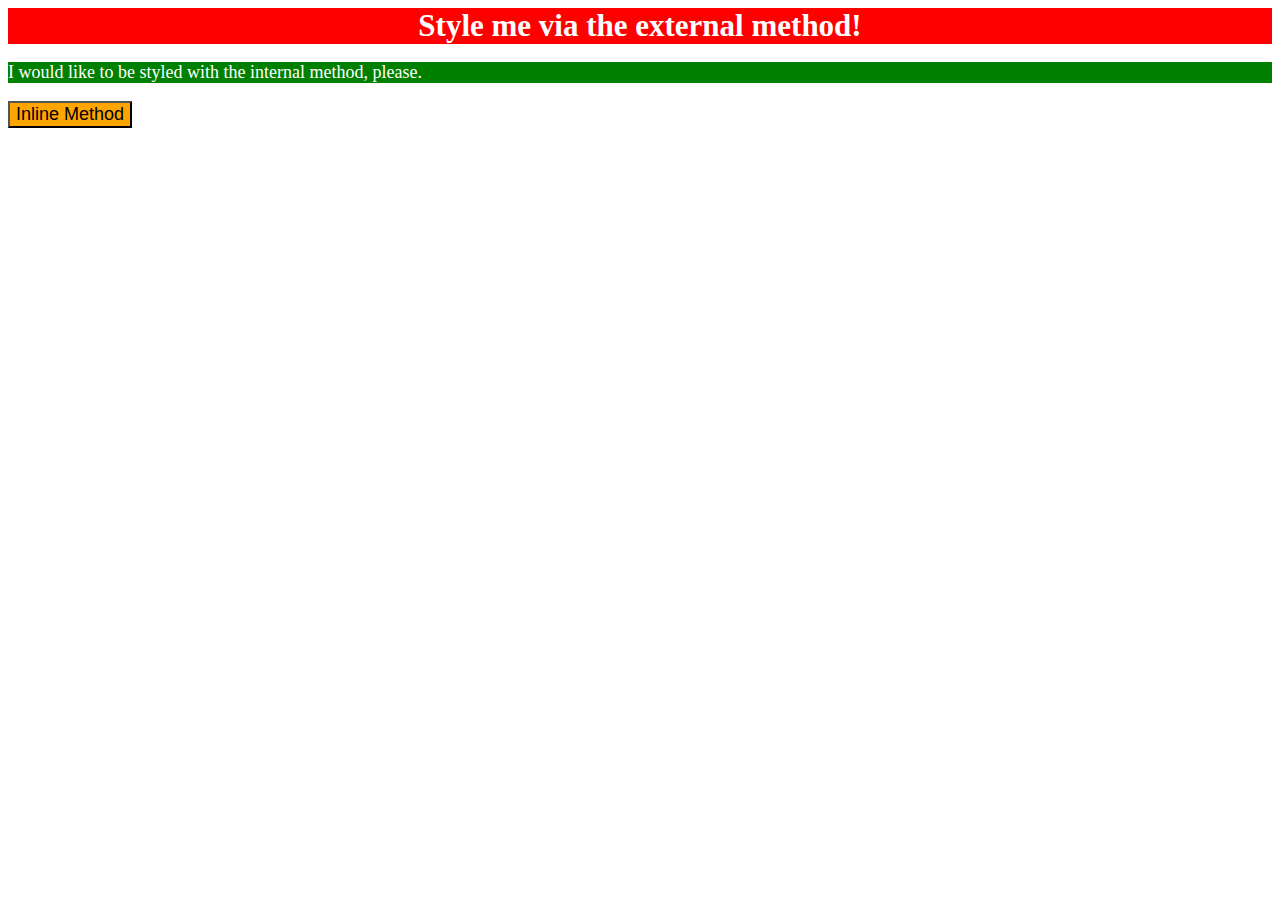
<file: foundations/01-css-methods/index.html>
<!DOCTYPE html>
<html lang="en">
  <head>
    <meta charset="UTF-8">
    <meta http-equiv="X-UA-Compatible" content="IE=edge">
    <link rel="stylesheet" href="style.css">
    <meta name="viewport" content="width=device-width, initial-scale=1.0">
    <title>Methods for Adding CSS</title>
  
  <style>
      p {
        background-color: green; 
        color: white;
        font-size: 18px;
      }
  </style>
  </head>

  <body>
    <div class="id01">Style me via the external method!</div>
    <p>I would like to be styled with the internal method, please.</p>
    <button style="background-color:orange; font-size: 18px;">Inline Method</button>
  </body>
</html>
</file>
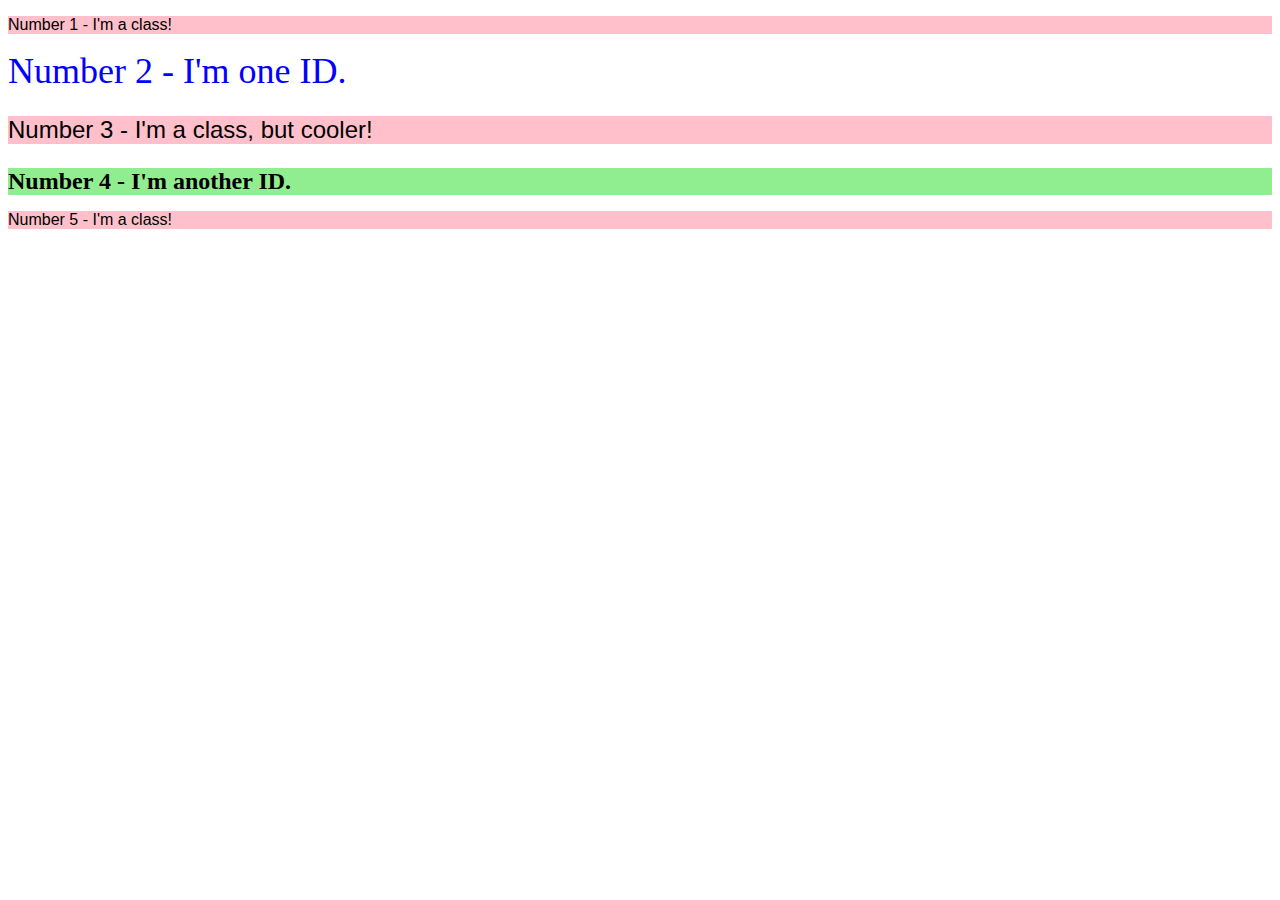
<file: foundations/02-class-id-selectors/index.html>
<!DOCTYPE html>
<html lang="en">
  <head>
    <meta charset="UTF-8">
    <meta http-equiv="X-UA-Compatible" content="IE=edge">
    <meta name="viewport" content="width=device-width, initial-scale=1.0">
    <title>Class and ID Selectors</title>
    <link rel="stylesheet" href="style.css">
  </head>
  <body>
    <p class = "uno">Number 1 - I'm a class!</p>
    <div id="dos">Number 2 - I'm one ID.</div>
    <p class="uno cooler">Number 3 - I'm a class, but cooler!</p>
    <div id="tres">Number 4 - I'm another ID.</div>
    <p class="uno">Number 5 - I'm a class!</p>
  </body>
</html>
</file>
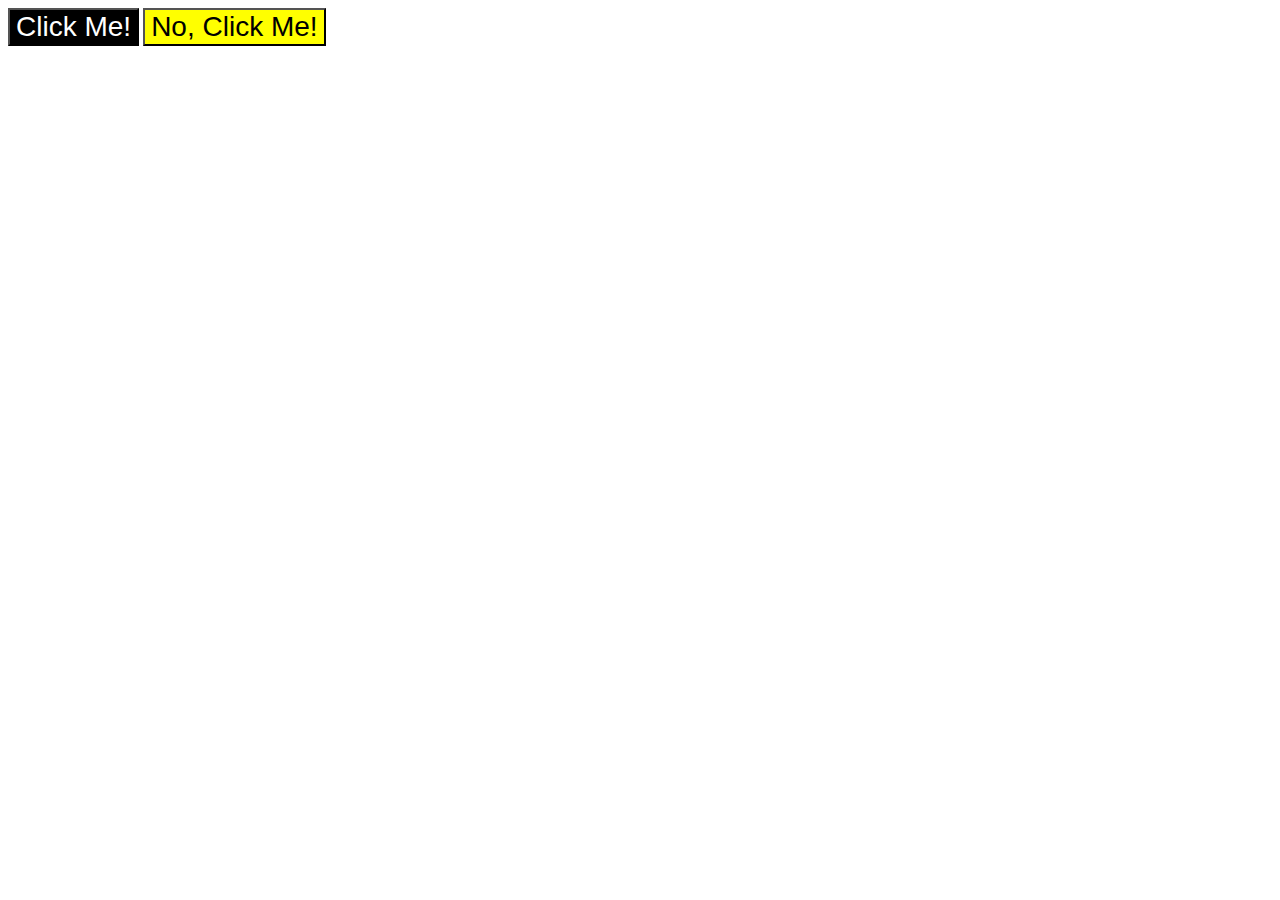
<file: foundations/03-grouping-selectors/index.html>
<!DOCTYPE html>
<html lang="en">
  <head>
    <meta charset="UTF-8">
    <meta http-equiv="X-UA-Compatible" content="IE=edge">
    <meta name="viewport" content="width=device-width, initial-scale=1.0">
    <title>Grouping Selectors</title>
    <link rel="stylesheet" href="style.css">
  </head>
  <body>
    <button class="ob1">Click Me!</button>
    <button class="ob2">No, Click Me!</button>
  </body>
</html>
</file>
<file: foundations/01-css-methods/style.css>
.id01   {
    background-color: red;
    font-weight : 900;
    font-size: 31px;
    color : white;
    text-align: center;
}
</file>
<file: foundations/02-class-id-selectors/style.css>
.uno    {
    background-color: pink;
    font-family: Verdana, sans-serif;
}

#dos    {
    color: blue;
    font-size: 36px;
}

.cooler {
    font-size: 24px;
}

#tres   {
    background-color: lightgreen;
    font-size: 24px;
    font-weight: bold;
}
</file>
<file: foundations/03-grouping-selectors/style.css>
.ob1    {
    background-color: black;
    color: white;
}

.ob2    {
    background-color: yellow;
}

.ob1,
.ob2    {
    font-size: 28px;
    font-family: Helvetica, 'Times New Roman', sans-serif;
}
</file>
